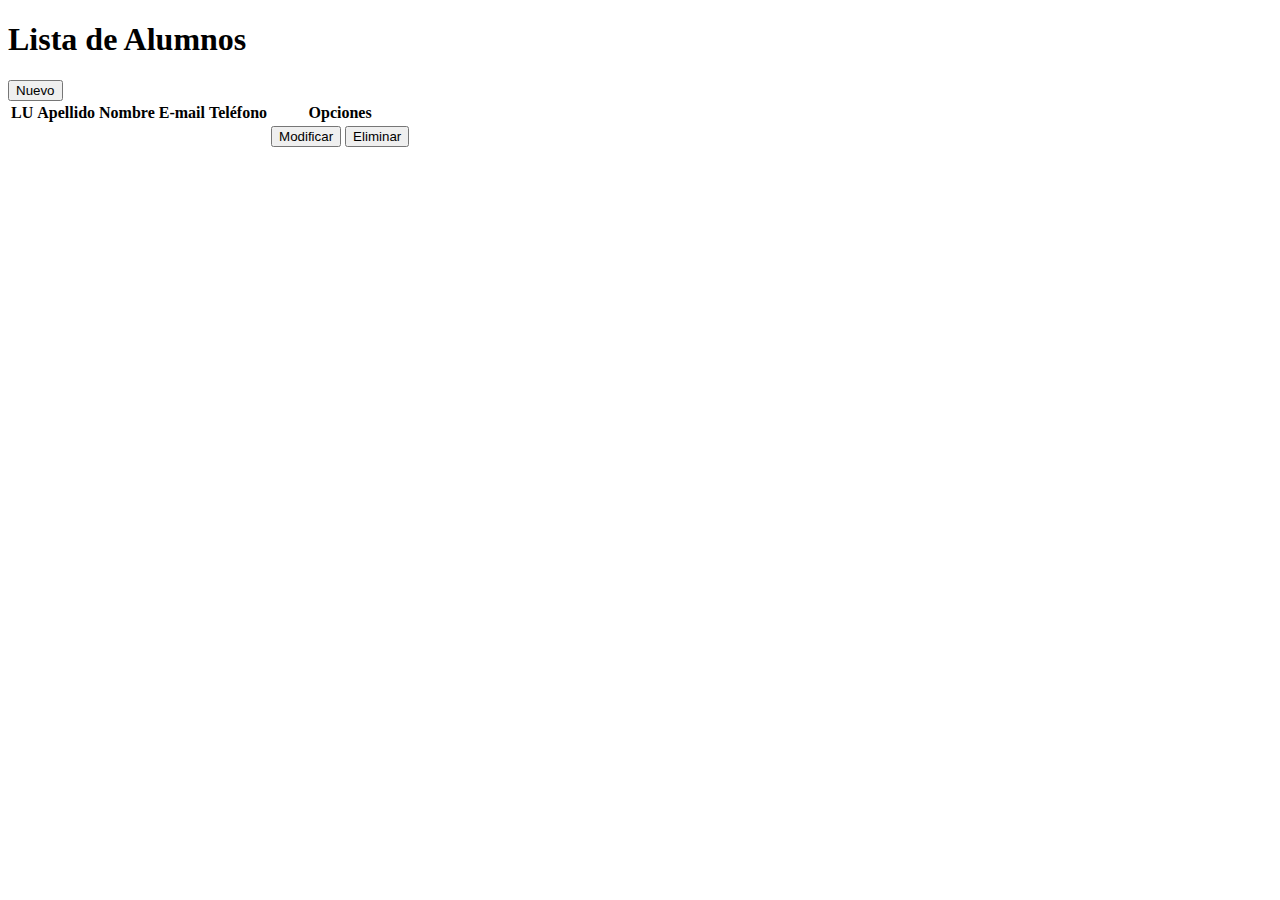
<file: tp4_ChurquinaMatiasD/src/main/resources/templates/alumnos.html>
<!DOCTYPE html>
<html xmlns:th="http://www.thymeleaf.org" lang="es">
	<head data-th-replace="~{/layouts/header :: head}"></head>
	<body>
		<header data-th-replace="~{/layouts/header :: header}"></header>
		<div class="container">
		<div class="row">
			<h1 class="col-6 mt-3">Lista de Alumnos</h1>
			<a data-th-href="@{/alumno/nuevo}" class="col-6 text-center mt-3"><button type="submit" class="btn btn-primary">Nuevo</button></a>
			<div class="col">
				<table class="table table-striped table-striped">
					<tr>
						<th>LU</th>
						<th>Apellido</th>
						<th>Nombre</th>
						<th>E-mail</th>
						<th>Teléfono</th>
						<th>Opciones</th>
					</tr>
					<tr data-th-each="a: ${alumnos}">
						<td data-th-text="${a.lu}"></td>
						<td data-th-text="${a.apellido}"></td>
						<td data-th-text="${a.nombre}"></td>
						<td data-th-text="${a.email}"></td>
						<td data-th-text="${a.telefono}"></td>
						<td>
							<a data-th-href="@{/alumno/modificar/}+${a.dni}"><button type="button" class="btn btn-info">Modificar</button></a>
							<a data-th-href="@{/alumno/eliminar/}+${a.dni}"><button type="button" class="btn btn-danger">Eliminar</button></a>
						</td>
					</tr>
				</table>
			</div>	
		</div>
		</div>
		<footer data-th-replace="~{/layouts/footer :: footer}"></footer>
		<script type="text/javascript" th:scr="@{/webjars/bootstrap/js/bootstrap.bundle.min.js}" ></script>
	</body>
</html>
</file>
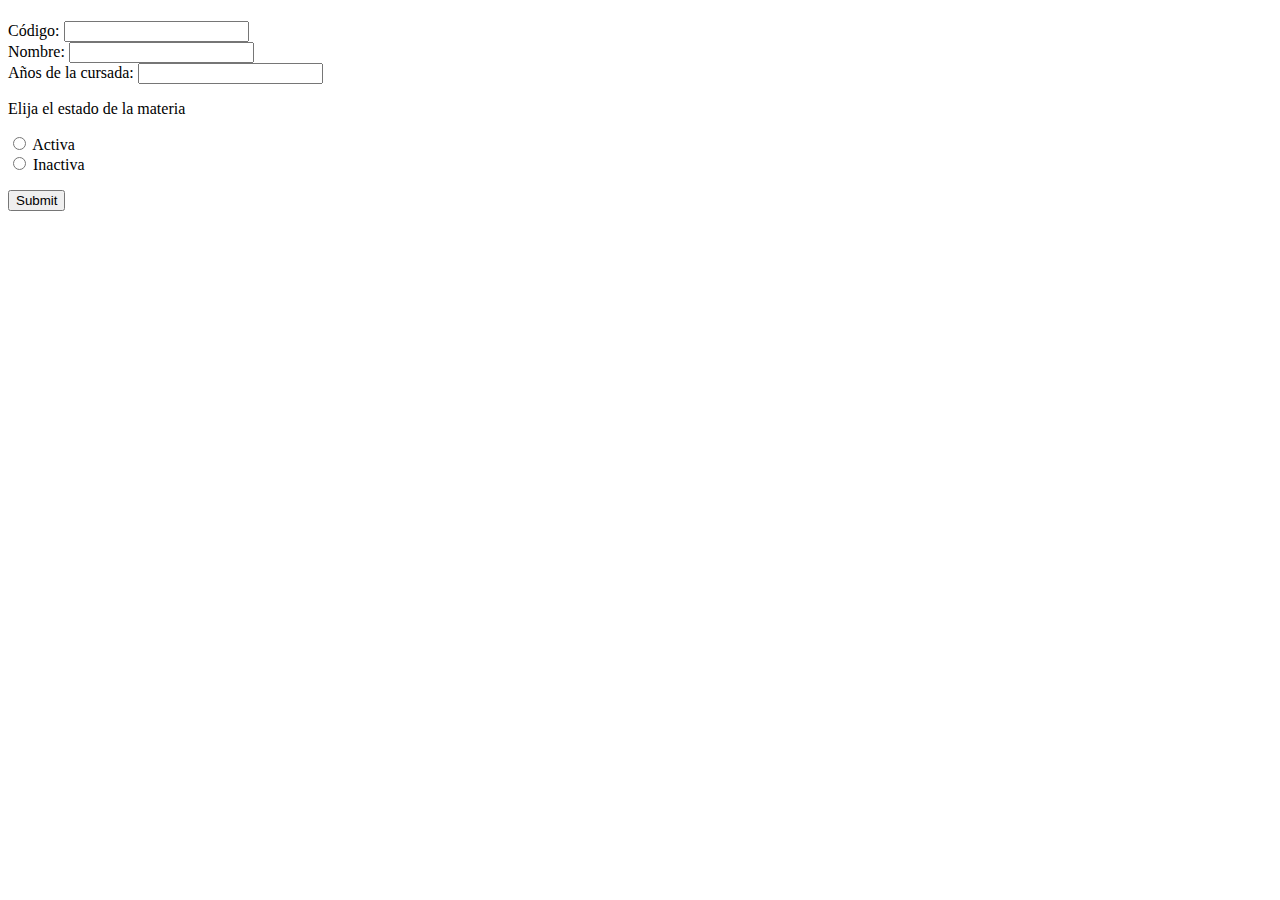
<file: tp4_ChurquinaMatiasD/src/main/resources/templates/carrera.html>
<!DOCTYPE html>
<html xmlns:th="http://www.thymeleaf.org" lang="es">
	<head data-th-replace="~{/layouts/header :: head}"></head>
	<body>
		<header data-th-replace="~{/layouts/header :: header}"></header>
		<div class="container">
			<h1 class="mt-3" data-th-text="${edicion}?'Modificar Carrera':'Nueva Carrera'"></h1>
			<form data-th-action="${edicion}?@{/carrera/modificar} : @{/carrera/guardar}" th:object="${carrera}" class="row" method="post">
				<div class="mb-3 col-8">
			  		<label for="codCarrera" class="form-label" >Código:</label>
			  		<input type="number" class="form-control" id="codCarrera" th:field="*{codigo}" th:disabled="${edicion}?true:false">
					<input type="hidden" class="form-control" id="codCarrera" th:field="*{codigo}" th:id="${edicion}">
				</div>
				<div class="mb-3 col-8">
			  		<label for="nombreCarrera" class="form-label">Nombre:</label>
			  		<input type="text" class="form-control" id="nombreCarrera" th:field="*{nombre}">
				</div>
				<div class="mb-3 col-8">
					<label for="cantidadAnios" class="form-label">Años de la cursada:</label>
			  		<input type="number" class="form-control" id="cantidadAnios" th:field="*{anios}">
				</div>
				<div class="mb-3 col-8" th:if="${edicion}">
					<p>Elija el estado de la materia</p>
			 		<div class="form-check form-check-inline">
						<input class="form-check-input" type="radio" th:field="*{estado}" value="true" name="flexRadioDefault" id="flexRadioDefault1" >
					  	<label class="form-check-label" for="flexRadioDefault1">
					 	Activa
					  	</label>
					</div>
					<div class="form-check form-check-inline">
					 	<input class="form-check-input" type="radio" th:field="*{estado}" value="false" name="flexRadioDefault" id="flexRadioDefault2" >
					  	<label class="form-check-label" for="flexRadioDefault2">
					    Inactiva
					  	</label>
					</div>
				</div>
				<div class="mb-3 col-8">
					<p><input type="submit" class="btn btn-primary" th:value="${edicion}?'Modificar':'Guardar'"></input></p>
				</div>
			</form>
		</div>
		<footer data-th-replace="~{/layouts/footer :: footer}"></footer>
		<script type="text/javascript" th:scr="@{/webjars/bootstrap/js/bootstrap.bundle.min.js}" ></script>
	</body>
</html>
</file>
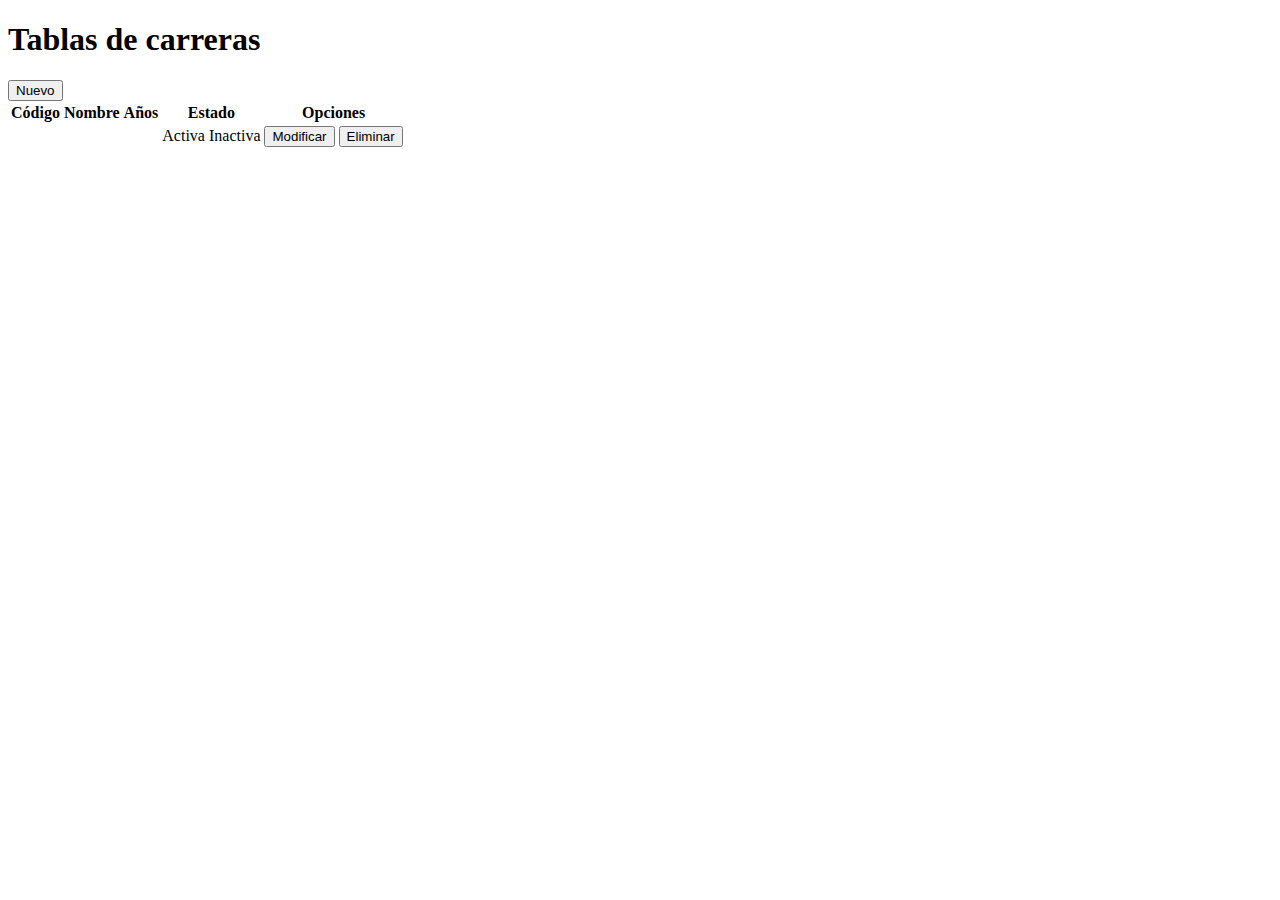
<file: tp4_ChurquinaMatiasD/src/main/resources/templates/carreras.html>
<!DOCTYPE html>
<html xmlns:th="http://www.thymeleaf.org" lang="es">
	<head data-th-replace="~{/layouts/header :: head}"></head>
	<body>
		<header data-th-replace="~{/layouts/header :: header}"></header>
		<div class="container">
		<div class="row">
			<h1 class="col-6 mt-3">Tablas de carreras</h1>
			<a data-th-href="@{/carrera/nuevo}" class="col-6 text-center mt-3"><button type="submit" class="btn btn-primary">Nuevo</button></a>
			<div class="col">
				<table class="table table-striped table-striped">
					<tr>
						<th>Código</th>
						<th>Nombre</th>
						<th>Años</th>
						<th>Estado</th>
						<th>Opciones</th>
					</tr>
					<tr data-th-each="carreras: ${carreras}">
						<td data-th-text="${carreras.codigo}"></td>
						<td data-th-text="${carreras.nombre}"></td>
						<td data-th-text="${carreras.anios}+' años'"></td>
						<td>
							<span th:if="${carreras.estado}">Activa</span>
							<span th:if="${!carreras.estado}">Inactiva</span>
						</td>
						<td>
							<a data-th-href="@{/carrera/modificar/}+${carreras.codigo}"><button type="button" class="btn btn-info">Modificar</button></a>
							<a data-th-href="@{/carrera/eliminar/}+${carreras.codigo}"><button type="button" class="btn btn-danger">Eliminar</button></a>
						</td>
					</tr>
				</table>
			</div>	
		</div>
		</div>
		<footer data-th-replace="~{/layouts/footer :: footer}"></footer>
		<script type="text/javascript" th:scr="@{/webjars/bootstrap/js/bootstrap.bundle.min.js}" ></script>
	</body>
</html>
</file>
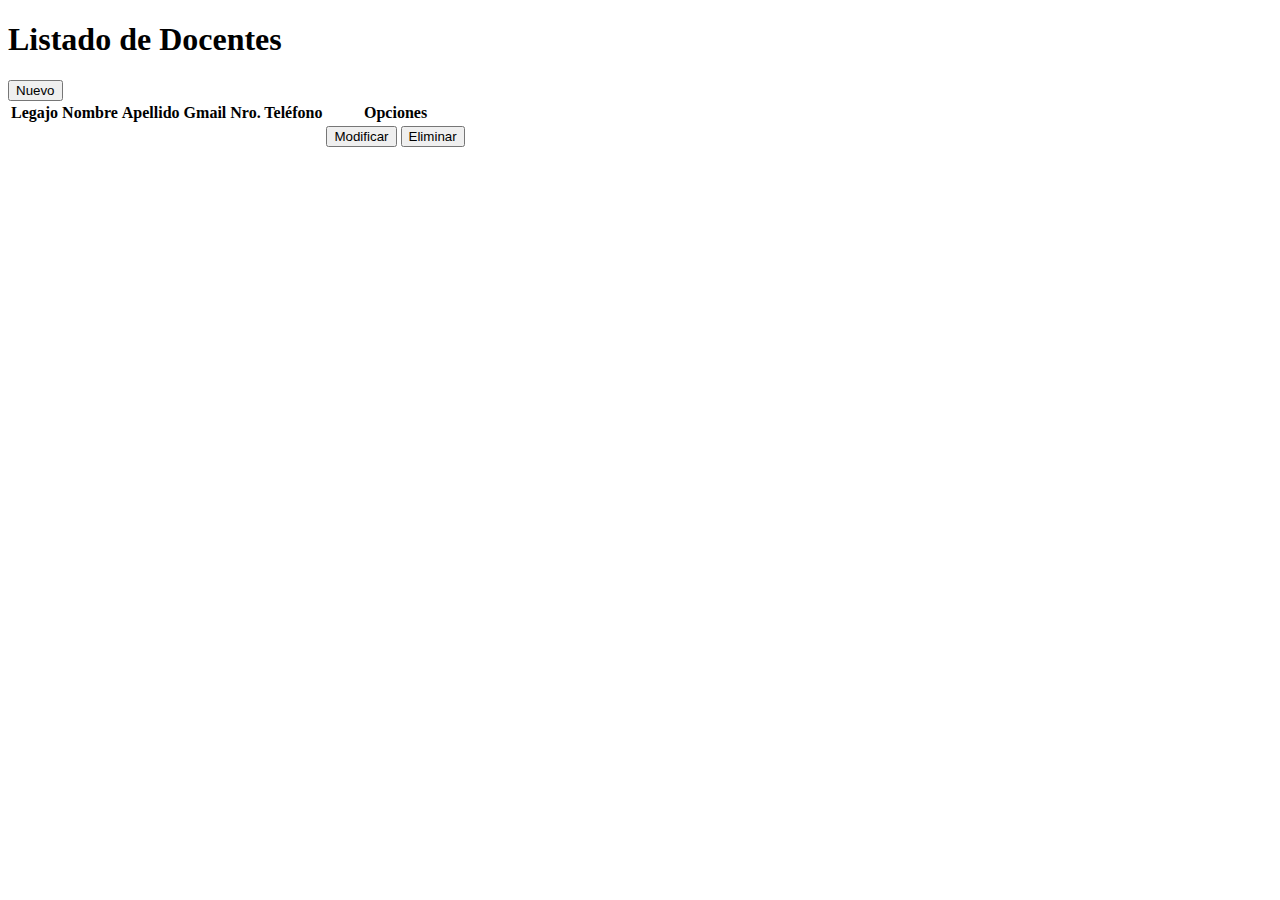
<file: tp4_ChurquinaMatiasD/src/main/resources/templates/docentes.html>
<!DOCTYPE html>
<html xmlns:th="http://www.thymeleaf.org" lang="es">
	<head data-th-replace="~{/layouts/header :: head}"></head>
	<body>
		<header data-th-replace="~{/layouts/header :: header}"></header>
		<div class="container">
		<div class="row">
			<h1 class="col-6 mt-3">Listado de Docentes</h1>
			<a data-th-href="@{/docente/nuevo}" class="col-6 text-center mt-3"><button type="submit" class="btn btn-primary">Nuevo</button></a>
			<div class="col">
				<table class="table table-striped table-striped">
					<tr>
						<th>Legajo</th>
						<th>Nombre</th>
						<th>Apellido</th>
						<th>Gmail</th>
						<th>Nro. Teléfono</th>
						<th>Opciones</th>
					</tr>
					<tr data-th-each="docentes: ${docentes}">
						<td data-th-text="${docentes.legajo}"></td>
						<td data-th-text="${docentes.nombre}"></td>
						<td data-th-text="${docentes.apellido}"></td>
						<td data-th-text="${docentes.email}"></td>
						<td data-th-text="${docentes.telefono}"></td>
						<td>
							<a data-th-href="@{/docente/modificar/}+${docentes.legajo}"><button type="button" class="btn btn-info">Modificar</button></a>
							<a data-th-href="@{/docente/eliminar/}+${docentes.legajo}"><button type="button" class="btn btn-danger">Eliminar</button></a>
						</td>
					</tr>
				</table>
			</div>	
		</div>
		</div>
		<footer data-th-replace="~{/layouts/footer :: footer}"></footer>
		<script type="text/javascript" th:scr="@{/webjars/bootstrap/js/bootstrap.bundle.min.js}" ></script>
	</body>
</html>
</file>
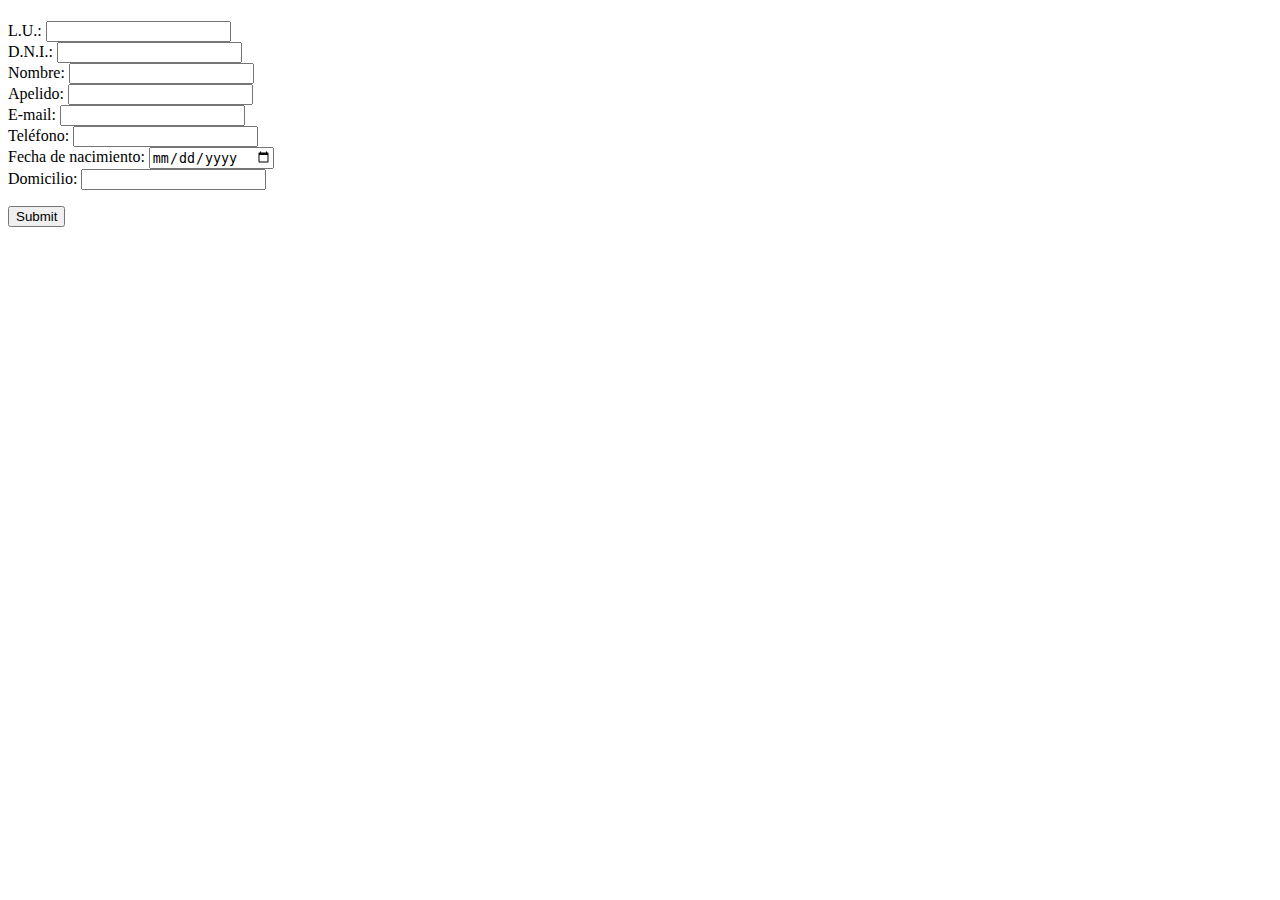
<file: tp4_ChurquinaMatiasD/src/main/resources/templates/formAlumno.html>
<!DOCTYPE html>
<html xmlns:th="http://www.thymeleaf.org" lang="es">
	<head data-th-replace="~{/layouts/header :: head}"></head>
	<body>
		<header data-th-replace="~{/layouts/header :: header}"></header>
		<div class="container">
			<h1 class="mt-3" data-th-text="${edicion}?'Editar Alumno':'Nuevo Alumno'"></h1>
			<form data-th-action="${edicion}?@{/alumno/modificar} : @{/alumno/guardar}" th:object="${alumno}" class="row" method="post">
				<div class="mb-3 col-8">
			  		<label for="luAlumno" class="form-label" >L.U.:</label>
			  		<input type="number" class="form-control" id="luAlumno" th:field="*{lu}" th:disabled="${edicion}">
					<input type="hidden" class="form-control" id="luAlumno" th:field="*{lu}" th:id="${edicion}">
				</div>
				<div class="mb-3 col-8">
					<label for="dniAlumno" class="form-label">D.N.I.:</label>
			  		<input type="number" class="form-control" id="dniAlumno" th:field="*{dni}">
				</div>
				<div class="mb-3 col-8">
			  		<label for="nombreAlumno" class="form-label">Nombre:</label>
			  		<input type="text" class="form-control" id="nombreAlumno" th:field="*{nombre}">
				</div>
				<div class="mb-3 col-8">
			  		<label for="apelldoAlumno" class="form-label">Apelido:</label>
			  		<input type="text" class="form-control" id="apelldoAlumno" th:field="*{apellido}">
				</div>
				<div class="mb-3 col-8">
			  		<label for="emailAlumno" class="form-label">E-mail:</label>
			  		<input type="text" class="form-control" id="emailAlumno" th:field="*{email}">
				</div>
				<div class="mb-3 col-8">
					<label for="telefonoAlumno" class="form-label">Teléfono:</label>
			  		<input type="number" class="form-control" id="telefonoAlumno" th:field="*{telefono}">
				</div>
				<div class="mb-3 col-8">
			  		<label for="fechaNacAlumno" class="form-label">Fecha de nacimiento:</label>
			  		<input type="date" class="form-control" id="fechaNacAlumno" th:field="*{fechaNacimiento}">
				</div>
				<div class="mb-3 col-8">
			  		<label for="direccionAlumno" class="form-label">Domicilio:</label>
			  		<input type="text" class="form-control" id="direccionAlumno" th:field="*{domicilio}">
				</div>
				<div class="mb-3 col-8">
					<p><input type="submit" class="btn btn-primary" th:value="${edicion}?'Modificar':'Guardar'"></input></p>
				</div>
			</form>
		</div>
		<footer data-th-replace="~{/layouts/footer :: footer}"></footer>
		<script type="text/javascript" th:scr="@{/webjars/bootstrap/js/bootstrap.bundle.min.js}" ></script>
	</body>
</html>
</file>
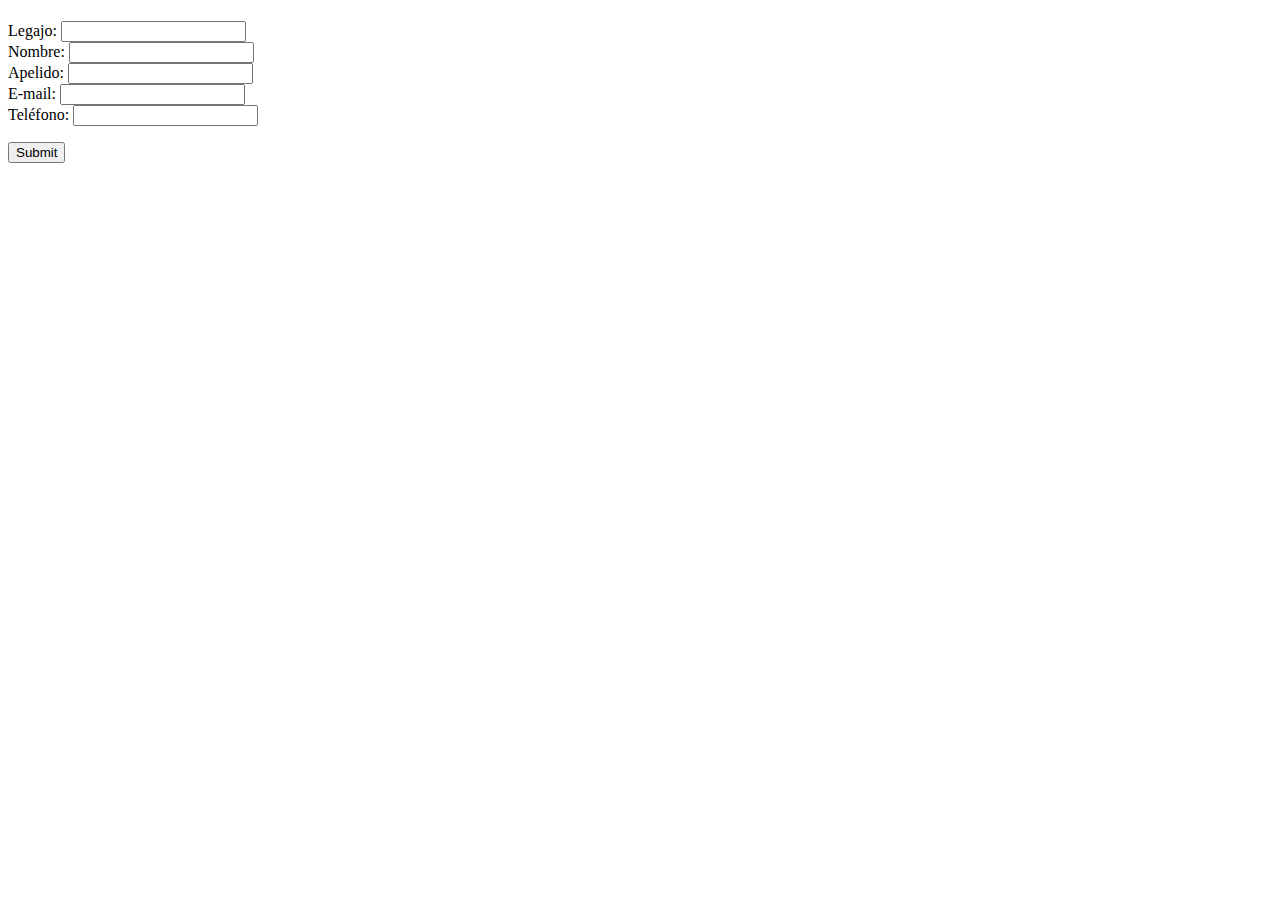
<file: tp4_ChurquinaMatiasD/src/main/resources/templates/formDocente.html>
<!DOCTYPE html>
<html xmlns:th="http://www.thymeleaf.org" lang="es">
	<head data-th-replace="~{/layouts/header :: head}"></head>
	<body>
		<header data-th-replace="~{/layouts/header :: header}"></header>
		<div class="container">
			<h1 class="mt-3" data-th-text="${edicion}?'Modificar Docente':'Nuevo Docente'"></h1>
			<form data-th-action="${edicion}?@{/docente/modificar} : @{/docente/guardar}" th:object="${docente}" class="row" method="post">
				<div class="mb-3 col-8">
			  		<label for="codDocente" class="form-label" >Legajo:</label>
			  		<input type="number" class="form-control" id="codDocente" th:field="*{legajo}" th:disabled="${edicion}">
					<input type="hidden" class="form-control" id="codDocente" th:field="*{legajo}" th:id="${edicion}">
				</div>
				<div class="mb-3 col-8">
			  		<label for="nombreDocente" class="form-label">Nombre:</label>
			  		<input type="text" class="form-control" id="nombreDocente" th:field="*{nombre}">
				</div>
				<div class="mb-3 col-8">
			  		<label for="apelldoDocente" class="form-label">Apelido:</label>
			  		<input type="text" class="form-control" id="apelldoDocente" th:field="*{apellido}">
				</div>
				<div class="mb-3 col-8">
			  		<label for="emailDocente" class="form-label">E-mail:</label>
			  		<input type="text" class="form-control" id="emailDocente" th:field="*{email}">
				</div>
				<div class="mb-3 col-8">
					<label for="telefonoDocente" class="form-label">Teléfono:</label>
			  		<input type="number" class="form-control" id="telefonoDocente" th:field="*{telefono}">
				</div>
				<div class="mb-3 col-8">
					<p><input type="submit" class="btn btn-primary" th:value="${edicion}?'Modificar':'Guardar'"></input></p>
				</div>
			</form>
		</div>
		<footer data-th-replace="~{/layouts/footer :: footer}"></footer>
		<script type="text/javascript" th:scr="@{/webjars/bootstrap/js/bootstrap.bundle.min.js}" ></script>
	</body>
</html>
</file>
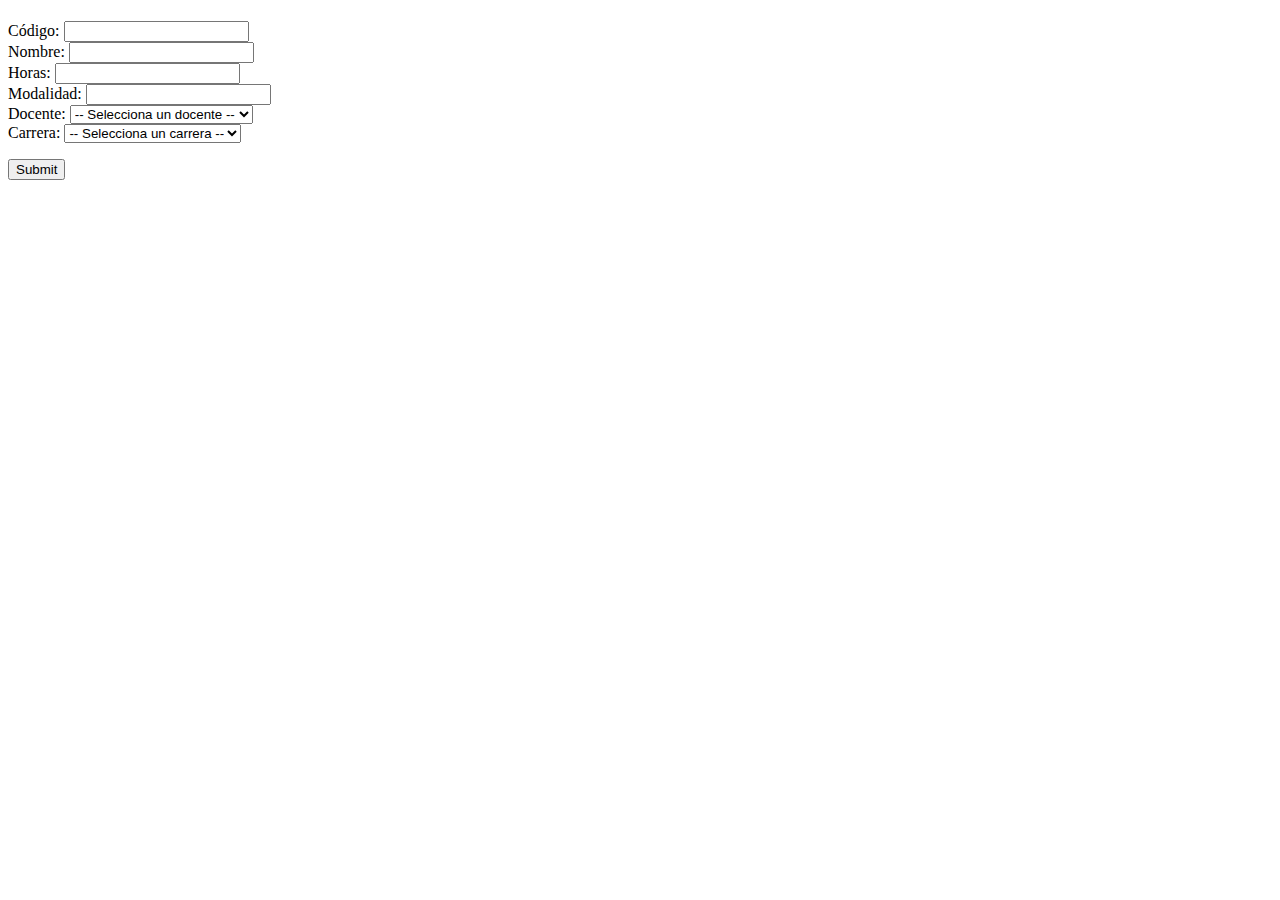
<file: tp4_ChurquinaMatiasD/src/main/resources/templates/formMateria.html>
<!DOCTYPE html>
<html xmlns:th="http://www.thymeleaf.org" lang="es">
	<head data-th-replace="~{/layouts/header :: head}"></head>
	<body>
		<header data-th-replace="~{/layouts/header :: header}"></header>
		<div class="container">
			<h1 class="mt-3" data-th-text="${edicion}?'Editar Materia':'Nueva Materia'"></h1>
			<form data-th-action="${edicion}?@{/materia/modificar} : @{/materia/guardar}" th:object="${materia}" class="row" method="post">
				<div class="mb-3 col-8">
			  		<label for="codMateria" class="form-label" >Código:</label>
			  		<input type="number" class="form-control" id="codMateria" th:field="*{codigo}" th:disabled="${edicion}">
					<input type="hidden" class="form-control" id="codMateria" th:field="*{codigo}" th:id="${edicion}">
				</div>
				<div class="mb-3 col-8">
					<label for="nombreMateria" class="form-label">Nombre:</label>
			  		<input type="text" class="form-control" id="nombreMateria" th:field="*{nombre}">
				</div>
				<div class="mb-3 col-8">
			  		<label for="horaMateria" class="form-label">Horas:</label>
			  		<input type="number" class="form-control" id="horaMateria" th:field="*{horas}">
				</div>
				<div class="mb-3 col-8">
			  		<label for="modMateria" class="form-label">Modalidad:</label>
			  		<input type="text" class="form-control" id="modMateria" th:field="*{modalidad}">
				</div>
				<div class="mb-3 col-8">
			  		<label for="docenteMateria" class="form-label">Docente:</label>
			  		<select class="form-select" id="docenteMateria" th:field="*{docente.legajo}">
			  			<option value="">-- Selecciona un docente --</option>
			  			<option th:each="d: ${docentes}" th:value="${d.legajo}" th:text="${d.apellido}+' '+${d.nombre}"></option>
			  		</select>
				</div>
				<div class="mb-3 col-8">
			  		<label for="carreraMateria" class="form-label">Carrera:</label>
			  		<select class="form-select" id="carreraMateria" th:field="*{carrera.codigo}">
			  			<option value="">-- Selecciona un carrera --</option>
			  			<option th:each="c: ${carreras}" th:value="${c.codigo}" th:text="${c.nombre}"></option>
			  		</select>
				</div>
				<div class="mb-3 col-8">
					<p><input type="submit" class="btn btn-primary" th:value="${edicion}?'Modificar':'Guardar'"></input></p>
				</div>
			</form>
		</div>
		<footer data-th-replace="~{/layouts/footer :: footer}"></footer>
		<script type="text/javascript" th:scr="@{/webjars/bootstrap/js/bootstrap.bundle.min.js}" ></script>
	</body>
</html>
</file>
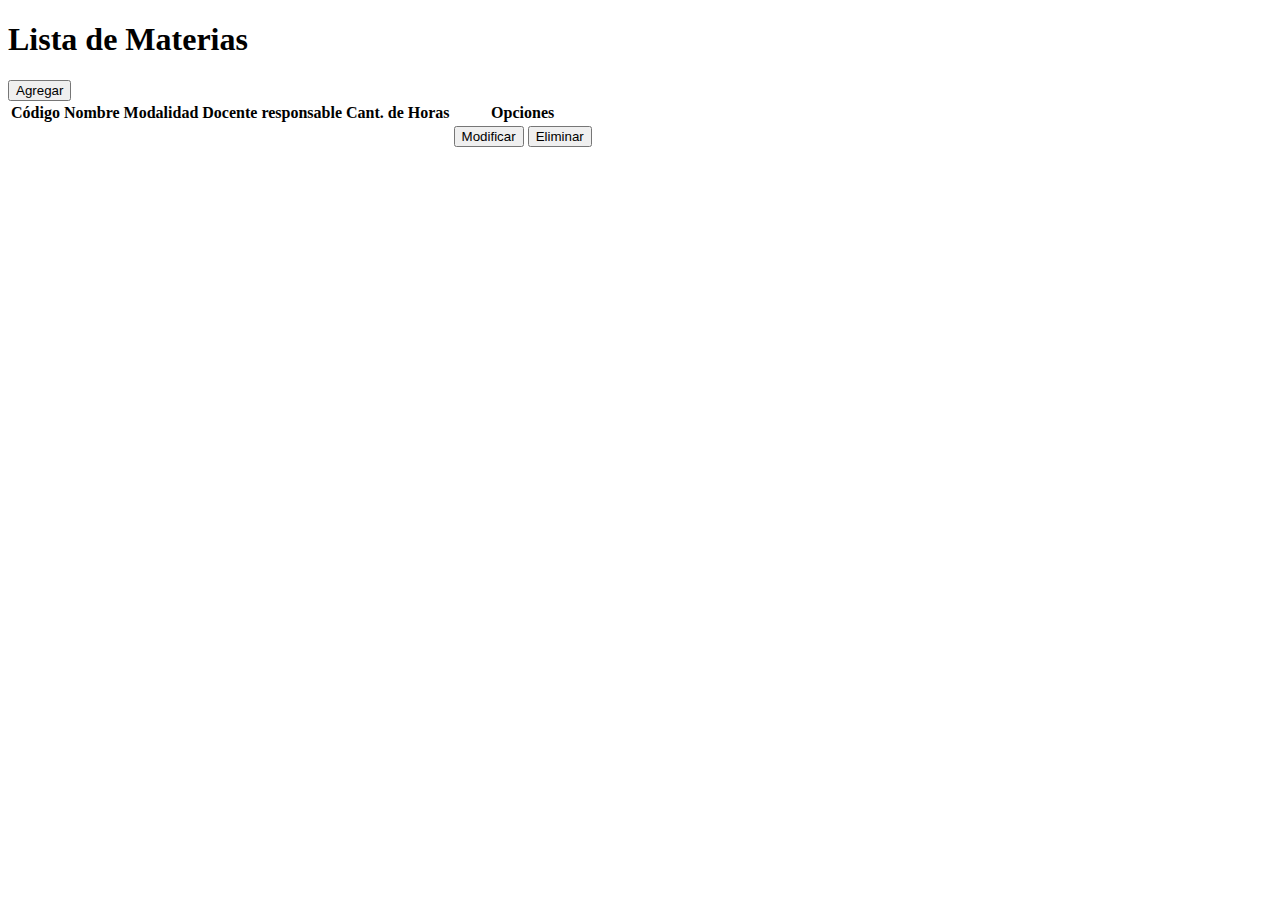
<file: tp4_ChurquinaMatiasD/src/main/resources/templates/materias.html>
<!DOCTYPE html>
<html xmlns:th="http://www.thymeleaf.org" lang="es">
	<head data-th-replace="~{/layouts/header :: head}"></head>
	<body>
		<header data-th-replace="~{/layouts/header :: header}"></header>
		<div class="container">
		<div class="row">
			<h1 class="col-6 mt-3">Lista de Materias</h1>
			<a data-th-href="@{/materia/nueva}" class="col-6 text-center mt-3"><button type="submit" class="btn btn-primary">Agregar</button></a>
			<div class="col">
				<table class="table table-striped table-striped">
					<tr>
						<th>Código</th>
						<th>Nombre</th>
						<th>Modalidad</th>
						<th>Docente responsable</th>
						<th>Cant. de Horas</th>
						<th>Opciones</th>
					</tr>
					<tr data-th-each="m: ${materias}">
						<td data-th-text="${m.codigo}"></td>
						<td data-th-text="${m.nombre}"></td>
						<td data-th-text="${m.modalidad}"></td>
						<td data-th-text="${m.docente.apellido}+' '+${m.docente.nombre}"></td>
						<td data-th-text="${m.horas}"></td>
						<td>
							<a data-th-href="@{/materia/modificar/}+${m.codigo}"><button type="button" class="btn btn-info">Modificar</button></a>
							<a data-th-href="@{/materia/eliminar/}+${m.codigo}"><button type="button" class="btn btn-danger">Eliminar</button></a>
						</td>
					</tr>
				</table>
			</div>	
		</div>
		</div>
		<footer data-th-replace="~{/layouts/footer :: footer}"></footer>
		<script type="text/javascript" th:scr="@{/webjars/bootstrap/js/bootstrap.bundle.min.js}" ></script>
	</body>
</html>
</file>
